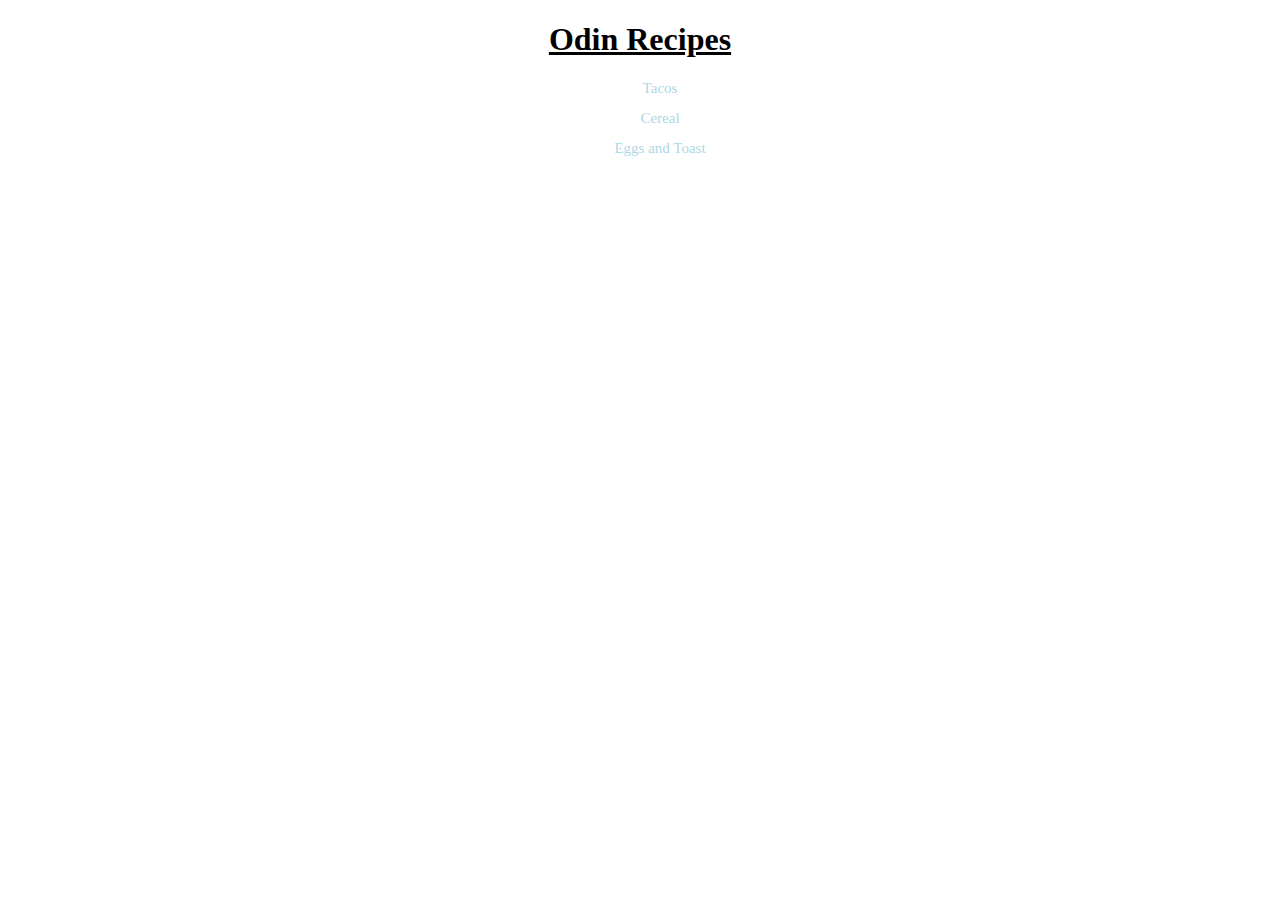
<file: index.html>
<!DOCTYPE html>
<html lang="en">
    <head>
        <meta charset="utf-8">
        <title>Odin Recipes</title>
        <link rel="stylesheet" href="./style.css">
    </head>
    <body>
        <h1>Odin Recipes</h1>
        <ul>
            <li><a href="./recipes/tacos.html">Tacos</a></li>
            <li><a href="./recipes/cereal.html">Cereal</a></li>
            <li><a href="./recipes/eggs-toast.html">Eggs and Toast</a></li>
        </ul>
        
    </body>
</html>
</file>
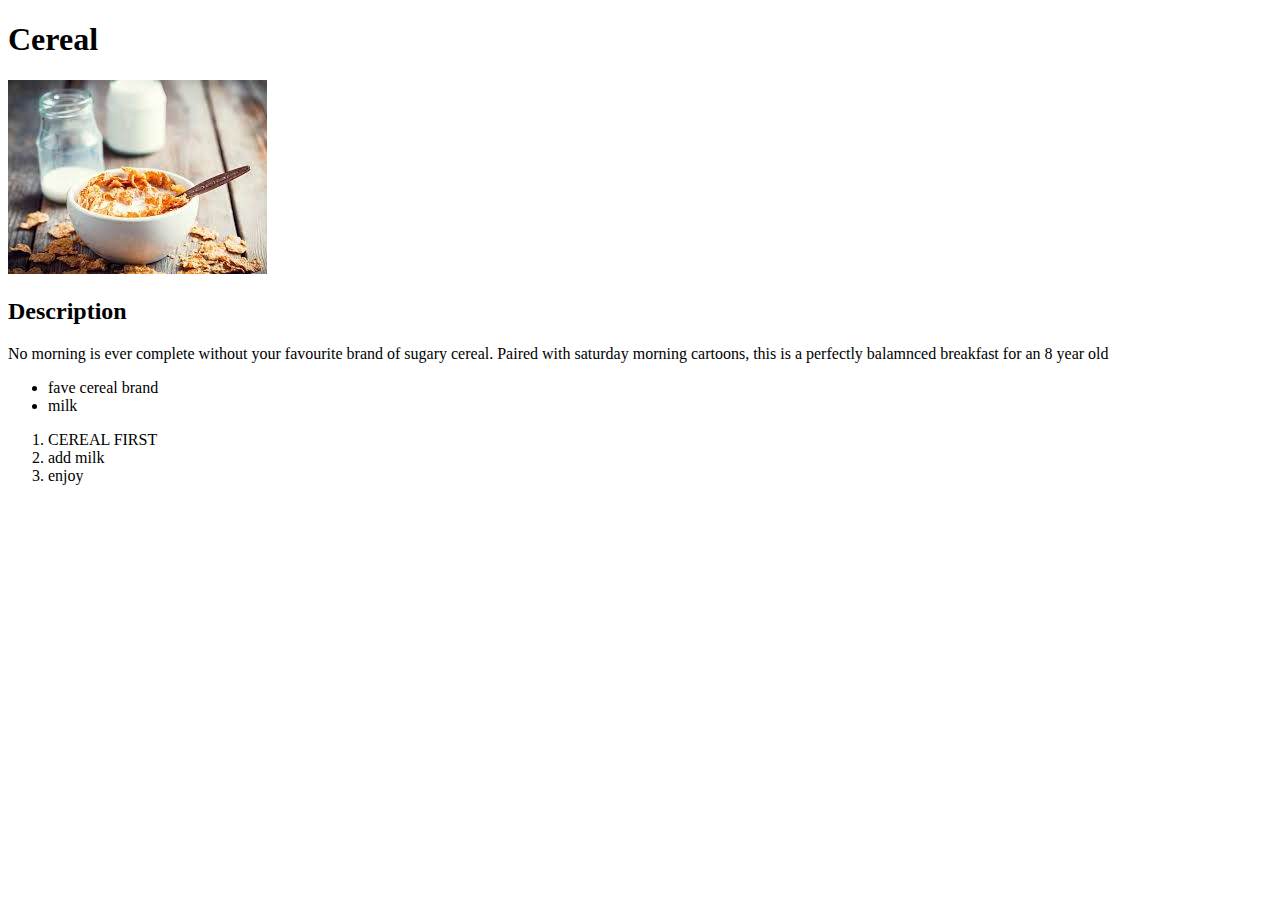
<file: recipes/cereal.html>
<!DOCTYPE html>
<html lang="en">
    <head>
        <meta charset="utf-8">
        <title>CEREAL</title>
    </head>
    <body>
        <h1>Cereal</h1>
        <img src="../img/cereal.jpeg">
        <h2>Description</h2>
        <p>No morning is ever complete without your favourite brand of sugary cereal. Paired with saturday morning cartoons, this is a perfectly balamnced breakfast for an 8 year old</p>
        <ul>
            <li>fave cereal brand</li>
            <li>milk</li>
        </ul>
        <ol>
            <li>CEREAL FIRST</li>
            <li>add milk</li>
            <li>enjoy</li>
        </ol>
    </body>
</html>
</file>
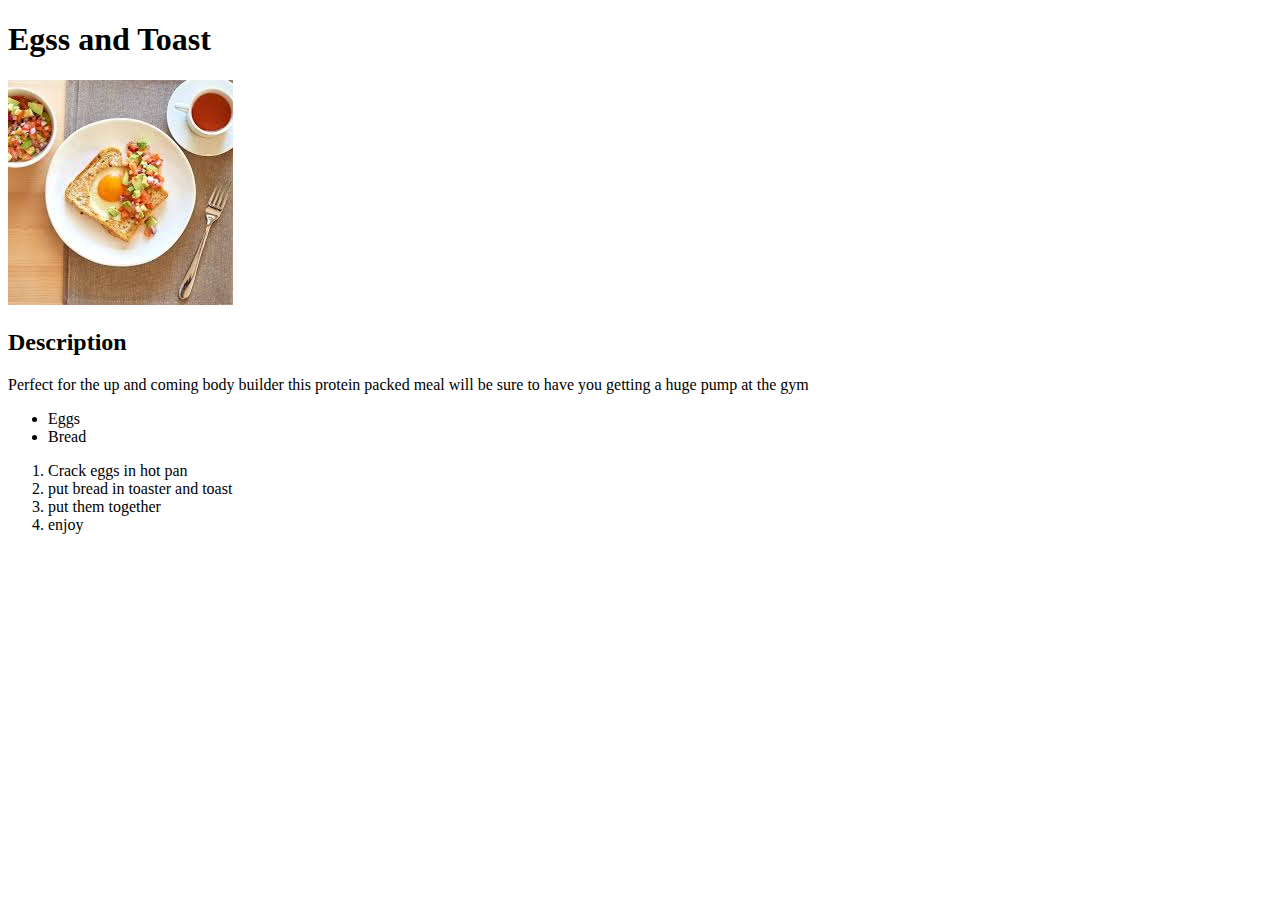
<file: recipes/eggs-toast.html>
<!DOCTYPE html>
<html lang="en">
    <head>
        <meta charset="utf-8">
        <title>EGGS AND TOAST</title>
    </head>
    <body>
        <h1>Egss and Toast</h1>
        <img src="../img/eggs-and-toast.jpeg">
        <h2>Description</h2>
        <p>Perfect for the up and coming body builder this protein packed meal will be sure to have you getting a huge pump at the gym</p>
        <ul>
            <li>Eggs</li>
            <li>Bread</li>
        </ul>
        <ol>
            <li>Crack eggs in hot pan</li>
            <li>put bread in toaster and toast</li>
            <li>put them together</li>
            <li>enjoy </li>
        </ol>
    </body>
</html>
</file>
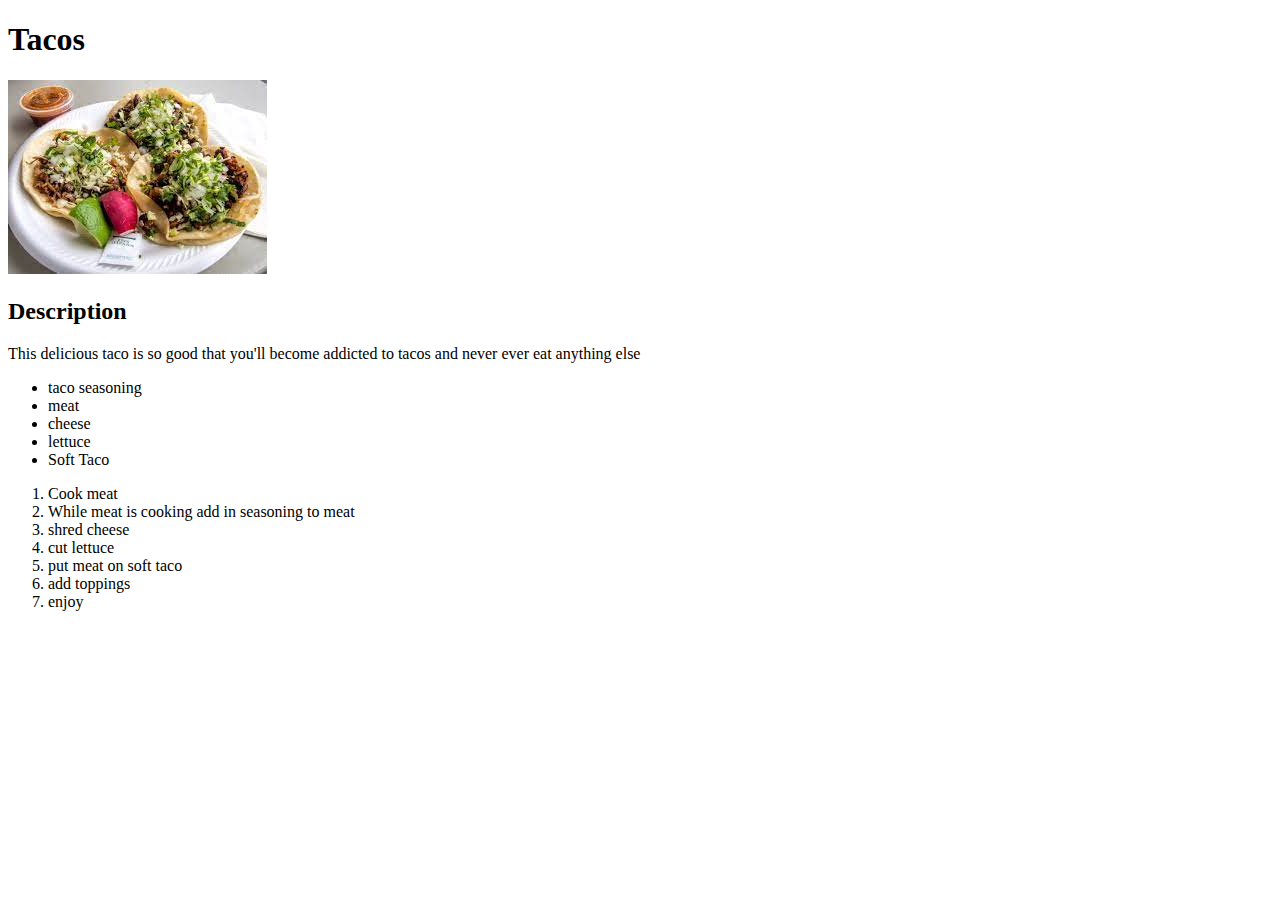
<file: recipes/tacos.html>
<!DOCTYPE html>
<html lang="en">
    <head>
        <meta charset="utf-8">
        <title>TACOS</title>
    </head>
    <body>
        <h1>Tacos</h1>
        <img src="../img/taco.jpeg">
        <h2>Description</h2>
        <p>This delicious taco is so good that you'll become addicted to tacos and never ever eat anything else</p>
        <ul>
            <li>taco seasoning</li>
            <li>meat</li>
            <li>cheese</li>
            <li>lettuce</li>
            <li>Soft Taco</li>
        </ul>
        <ol>
            <li>Cook meat</li>
            <li>While meat is cooking add in seasoning to meat</li>
            <li>shred cheese</li>
            <li>cut lettuce</li>
            <li>put meat on soft taco</li>
            <li>add toppings</li>
            <li>enjoy </li>
        </ol>
    </body>
</html>
</file>
<file: style.css>
*{
    text-align: center;
}
li{
    list-style: none;
    font-size: 15px;
    height: 30px;
}
a{
    text-decoration: none;
    color: lightblue;
    transition: all 0.5s;
}
a:hover{
    color: brown;
    font-size: 30px;
}
h1{
    text-decoration: underline;

    
}
</file>
